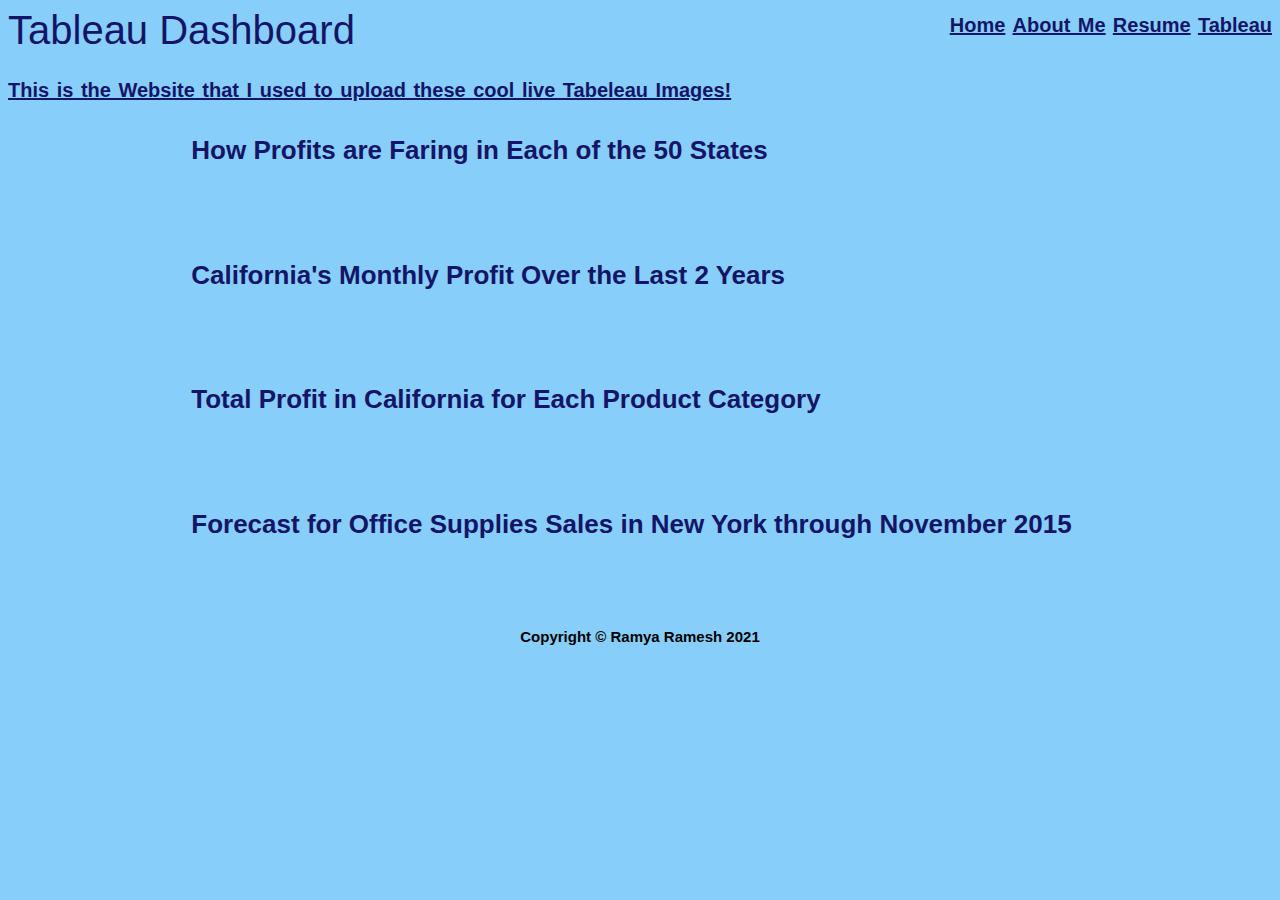
<file: html/tableau.html>
<!DOCTYPE html>
<!-- Ramya Ramesh Last Edited: 12/15/2021-->
<html lang="en">

    <head>
        <title>Ramya Ramesh - Tableau</title>
        <link href = "../styles/bootstyles.css" rel = "stylesheet" type = "text/css">
        <meta charset="utf-8"/>
    </head>

    <body>
        <div class = "header">
            <span class = "header 2">
                <span class = "title"> Tableau Dashboard</span>
                <span class = "navigation">
                    <a href="../index.html" class = "link"> Home</a>
                    <a href="about.html" class = "link"> About Me</a>
                    <a href="resume.html" class = "link"> Resume</a>
                    <a href="tableau.html" class = "link"> Tableau</a>
            </span>
            <span>
                <a class ="link" href = "https://public.tableau.com/en-us/s/" target="blank"> 
                    <p></p>
                    This is the Website that I used to upload these cool live Tabeleau Images!</a>
                    <p></p>
            </span>
        </div>

      <div class = "graphs">
        <div class = "tableau">
            <div>How Profits are Faring in Each of the 50 States </div> 
            <!--California is the state with the most profit. California has a profit of $76,381-->
            <div class='tableauPlaceholder' id='viz1639593734261' style='position: relative'><noscript><a href='#'><img alt='Profits In Each of the Fifty States ' src='3Q&#47;3QQBFFMYX&#47;1_rss.png' style='border: none' /></a></noscript><object class='tableauViz'style='display:none;'><param name='host_url' value='https%3A%2F%2Fpublic.tableau.com%2F' /> <param name='embed_code_version' value='3' /> <param name='path' value='shared&#47;3QQBFFMYX' /> <param name='toolbar' value='yes' /><param name='static_image' value='3Q&#47;3QQBFFMYX&#47;1.png' /> <param name='animate_transition' value='yes' /><param name='display_static_image' value='yes' /><param name='display_spinner' value='yes' /><param name='display_overlay' value='yes' /><param name='display_count' value='yes' /><param name='language' value='en-US' /><param name='filter' value='publish=yes' /></object></div><script type='text/javascript'> var divElement = document.getElementById('viz1639593734261');var vizElement = divElement.getElementsByTagName('object')[0];vizElement.style.width='100%';vizElement.style.height=(divElement.offsetWidth*0.75)+'px';var scriptElement = document.createElement('script');scriptElement.src = 'https://public.tableau.com/javascripts/api/viz_v1.js';vizElement.parentNode.insertBefore(scriptElement, vizElement);</script>
        </div>
            <p>&nbsp;</p>
        
        <div class = "tableau">
            <div>California's Monthly Profit Over the Last 2 Years</div>   
            <!--California in the last 2 years reached its peak/highest montly profit of $4,325 in November of 2013.-->
            <!--California's lowest profit in the past two years was $384 in Febuary of 2013.-->
            <div class='tableauPlaceholder' id='viz1639597143478' style='position: relative'><object class='tableauViz'style='display:none;'><param name='host_url' value='https%3A%2F%2Fpublic.tableau.com%2F' /> <param name='embed_code_version' value='3' /> <param name='site_root' value='' /><param name='name' value='ProfitGlobalSuperStoreMonth&#47;Sheet2' /><param name='tabs' value='no' /><param name='toolbar' value='yes' /><param name='animate_transition' value='yes' /><param name='display_static_image' value='yes' /><param name='display_spinner' value='yes' /><param name='display_overlay' value='yes' /><param name='display_count' value='yes' /><param name='language' value='en-US' /><param name='filter' value='publish=yes' /></object></div><script type='text/javascript'> var divElement = document.getElementById('viz1639597143478');var vizElement = divElement.getElementsByTagName('object')[0];vizElement.style.width='100%';vizElement.style.height=(divElement.offsetWidth*0.75)+'px';var scriptElement = document.createElement('script');scriptElement.src='https://public.tableau.com/javascripts/api/viz_v1.js';vizElement.parentNode.insertBefore(scriptElement, vizElement);</script>
        </div>
            <p>&nbsp;</p>
        
        <div class = "tableau">
            <div>Total Profit in California for Each Product Category</div>  
            <!--Office Supplies is the category that has the highest profit in California.-->
            <!--The profit office supplies is $37,748 compared to furniture profits of $9,163 and Technology profits of $29,470.-->
            <div class='tableauPlaceholder' id='viz1639604418834' style='position: relative'><object class='tableauViz'  style='display:none;'><param name='host_url' value='https%3A%2F%2Fpublic.tableau.com%2F' /> <param name='embed_code_version' value='3' /> <param name='site_root' value='' /><param name='name' value='ProfitGlobalSuperStoreMonth3CategoryNewYorkCorrect1&#47;Sheet3' /><param name='tabs' value='no' /><param name='toolbar' value='yes' /><param name='animate_transition' value='yes' /><param name='display_static_image' value='yes' /><param name='display_spinner' value='yes' /><param name='display_overlay' value='yes' /><param name='display_count' value='yes' /><param name='language' value='en-US' /><param name='filter' value='publish=yes' /></object></div><script type='text/javascript'>var divElement = document.getElementById('viz1639604418834');var vizElement = divElement.getElementsByTagName('object')[0];vizElement.style.width='100%';vizElement.style.height=(divElement.offsetWidth*0.75)+'px';var scriptElement = document.createElement('script');scriptElement.src = 'https://public.tableau.com/javascripts/api/viz_v1.js';vizElement.parentNode.insertBefore(scriptElement, vizElement);</script>
        </div>
            <p>&nbsp;</p>
        
        <div class = "tableau">
            <div>Forecast for Office Supplies Sales in New York through November 2015</div>
            <!--The forecast shows that the profit of Office Supplies in New York for the next year will most likely drop.-->
            <!--The profit will most likely drop from $2,026 in November 2014 to a constant of $755 from December 2014 to November 2015.-->
            <div class='tableauPlaceholder' id='viz1639598527050' style='position: relative'><object class='tableauViz'  style='display:none;'><param name='host_url' value='https%3A%2F%2Fpublic.tableau.com%2F' /> <param name='embed_code_version' value='3' /> <param name='site_root' value='' /><param name='name' value='ProfitGlobalSuperStoreMonth3CategoryNewYorkCorrect&#47;Sheet4' /><param name='tabs' value='no' /><param name='toolbar' value='yes' /><param name='animate_transition' value='yes' /><param name='display_static_image' value='yes' /><param name='display_spinner' value='yes' /><param name='display_overlay' value='yes' /><param name='display_count' value='yes' /><param name='language' value='en-US' /><param name='filter' value='publish=yes' /></object></div><script type='text/javascript'>var divElement = document.getElementById('viz1639598527050');var vizElement = divElement.getElementsByTagName('object')[0];vizElement.style.width='100%';vizElement.style.height=(divElement.offsetWidth*0.75)+'px';var scriptElement = document.createElement('script');scriptElement.src = 'https://public.tableau.com/javascripts/api/viz_v1.js';vizElement.parentNode.insertBefore(scriptElement, vizElement);</script>
        </div>
            <p>&nbsp;</p>
    </div>
        <div class = "footer">Copyright © Ramya Ramesh 2021</div>
</body>

</html>
</file>
<file: styles/bootstyles.css>
body{
    font-family:Arial, Helvetica, sans-serif;
    font-size: 26px;
    background-color:lightskyblue;
    color:rgb(21, 21, 104);
    font-weight:bold;
}

.title{
    color: rgb(21, 21, 104);
    font-size: 40px;
    font-weight: normal;
    text-align: left;
}


.tableau{
    line-height: 1.6;
    width: 71%;
    margin-left: auto;
    margin-right: auto;
}

.navigation{
    float: right;
}

.footer{
    text-align:center;
    color:black;
    font-size: 15px;
}

.link{
    color:rgb(21, 21, 104);
    font-weight: bold;
    font-size: 20px;
    font-family: Arial, Helvetica, sans-serif;
    word-spacing: 2px;
}
</file>
